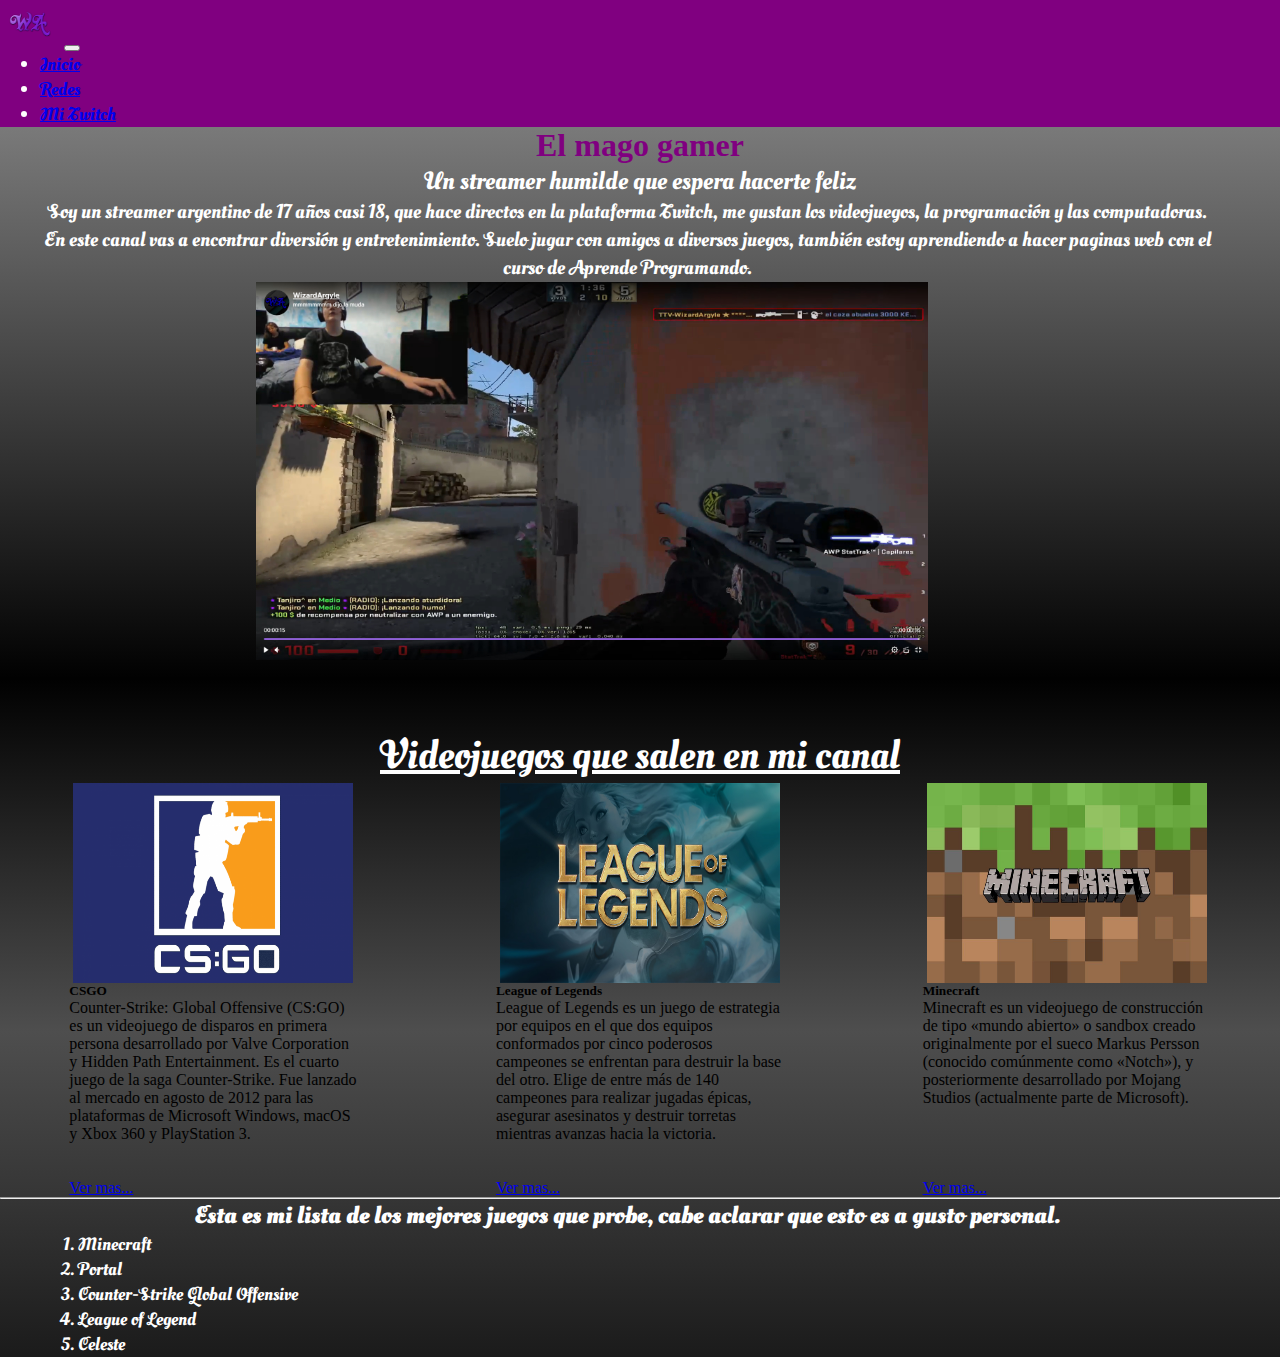
<file: index.html>
<!DOCTYPE html>
<html lang="en">
<head>
    <meta charset="UTF-8">
    <meta http-equiv="X-UA-Compatible" content="IE=edge">
    <meta name="viewport" content="width=device-width, initial-scale=1.0">
    <title>WizardArgyle</title>
    <link href="https://cdn.jsdelivr.net/npm/bootstrap@5.2.0-beta1/dist/css/bootstrap.min.css" rel="stylesheet" integrity="sha384-0evHe/X+R7YkIZDRvuzKMRqM+OrBnVFBL6DOitfPri4tjfHxaWutUpFmBp4vmVor" crossorigin="anonymous">
    <link rel="stylesheet" href="estilos.css">
    <link rel="preconnect" href="https://fonts.googleapis.com">
    <link rel="icon"href="https://cdn-icons-png.flaticon.com/512/1474/1474229.png">
<link rel="preconnect" href="https://fonts.gstatic.com" crossorigin>
<link href="https://fonts.googleapis.com/css2?family=Macondo&display=swap" rel="stylesheet">  
<link href="https://fonts.googleapis.com/css2?family=Macondo&family=Oleo+Script+Swash+Caps&display=swap" rel="stylesheet">
<link href="http://fonts.cdnfonts.com/css/sf-fedora-titles-2" rel="stylesheet">
<link href="https://colorzilla.com/gradient-editor/#959595+0,0d0d0d+46,010101+50,0a0a0a+53,4e4e4e+76,383838+87,1b1b1b+100;Black+Gloss+Pipe">
<i class='bx bx-play-circle'></i>               
</head>
<body>

                                          <!--Barra de tareas inicio-->
                                          <nav class="navbar navbar-expand-lg" style="background-color: purple;">
                                            <div class="container-fluid">
                                                <a href="index.html"><img src="/logo/logo.png" alt="" width="60" height="48"></a>
                                              <button class="navbar-toggler" type="button" data-bs-toggle="collapse" data-bs-target="#navbarSupportedContent" aria-controls="navbarSupportedContent" aria-expanded="false" aria-label="Toggle navigation">
                                                <span class="navbar-toggler-icon"></span>
                                              </button>
                                              <div class="collapse navbar-collapse" id="navbarSupportedContent">
                                                <ul class="navbar-nav me-auto mb-2 mb-lg-0">
                                                  <li class="nav-item">
                                                    <a class="nav-link active" aria-current="page" href="index.html">Inicio</a>
                                                  </li>
                                                  <li class="nav-item">
                                                    <a class="nav-link" href="/SubPags/redes.html">Redes</a>
                                                  </li>
                                                  <li class="nav-item">
                                                    <a class="nav-link" href="https://www.twitch.tv/wizardargyle">Mi Twitch</a>
                                                  </li>
                                                    </a>
                                                  </ul>
                                              </div>
                                            </div>
                                          </nav>
                                          <!--Barra de tareas fin-->
    
                                          <!--Titulo y logo inicio-->
    <h1>El mago gamer</h1>
    <p class="subtitulo">Un streamer humilde que espera hacerte feliz</p>
                                          <!--Titulo y logo fin-->
<div class="inf">
<p class="info">Soy un streamer argentino de 17 años casi 18, que hace directos en la plataforma Twitch, me gustan los videojuegos, la programación y las computadoras.  En este canal vas a encontrar diversión y entretenimiento.  Suelo jugar con amigos a diversos juegos, también estoy aprendiendo a hacer paginas web con el curso de Aprende Programando.</p>
</div>
<div class="infdos">
  <img src="foto-canal.jpg" class="img-canal" alt="Foto del canal">
</div>


<!-- Tarjetas Texto inicio -->

<p class="solicitadas"> <u> Videojuegos que salen en mi canal </u></p>

                                          <!-- Tarjetas Texto fin -->

                                          <!-- Tarjetas inicio -->
<div class="cards">
                                        
    <div class="card" style="width: 18rem;">
  <img src="csgo.png" class="card-img-top" alt="...">
  <div class="card-body">
    <h5 class="card-title">CSGO</h5>
    <p class="card-text">Counter-Strike: Global Offensive (CS:GO) es un videojuego de disparos en primera persona desarrollado por Valve Corporation y Hidden Path Entertainment. Es el cuarto juego de la saga Counter-Strike. Fue lanzado al mercado en agosto de 2012 para las plataformas de Microsoft Windows, macOS y Xbox 360 y PlayStation 3.</p>
    <br><br>
    <a href="#" class="btn btn-warning">Ver mas...</a>
  </div>
</div>

<div class="card" style="width: 18rem;">
  <img src="lol.jpg" class="card-img-top" alt="...">
  <div class="card-body">
    <h5 class="card-title">League of Legends</h5>
    <p class="card-text">League of Legends es un juego de estrategia por equipos en el que dos equipos conformados por cinco poderosos campeones se enfrentan para destruir la base del otro. Elige de entre más de 140 campeones para realizar jugadas épicas, asegurar asesinatos y destruir torretas mientras avanzas hacia la victoria.
    </p>
    <br><br>
    <a href="#" class="btn btn-warning">Ver mas...</a>
  </div>
</div>

<div class="card" style="width: 18rem;">
  <img src="mc.jpg" class="card-img-top" alt="...">
  <div class="card-body">
    <h5 class="card-title">Minecraft</h5>
    <p class="card-text">Minecraft es un videojuego de construcción de tipo «mundo abierto» o sandbox creado originalmente por el sueco Markus Persson (conocido comúnmente como «Notch»),​ y posteriormente desarrollado por Mojang Studios (actualmente parte de Microsoft).
    </p>
    <br><br><br><br>
    <a href="#" class="btn btn-warning">Ver mas...</a>
  </div>
</div>

</div>
<hr>

<div class="inf">
<h2 class="info">Esta es mi lista de los mejores juegos que probe, cabe aclarar que esto es a gusto personal.</h2>
<ol>
<li>Minecraft</li>
<li>Portal</li>
<li>Counter-Strike Global Offensive</li>
<li>League of Legend</li>
<li>Celeste</li>
</ol>

</div>

                                          <!-- Tarjetas fin -->



</div>
 <!-- JavaScript Bundle with Popper -->
 <script src="https://cdn.jsdelivr.net/npm/bootstrap@5.2.0-beta1/dist/js/bootstrap.bundle.min.js" integrity="sha384-pprn3073KE6tl6bjs2QrFaJGz5/SUsLqktiwsUTF55Jfv3qYSDhgCecCxMW52nD2" crossorigin="anonymous"></script>
  
    </body>
</html>
</file>
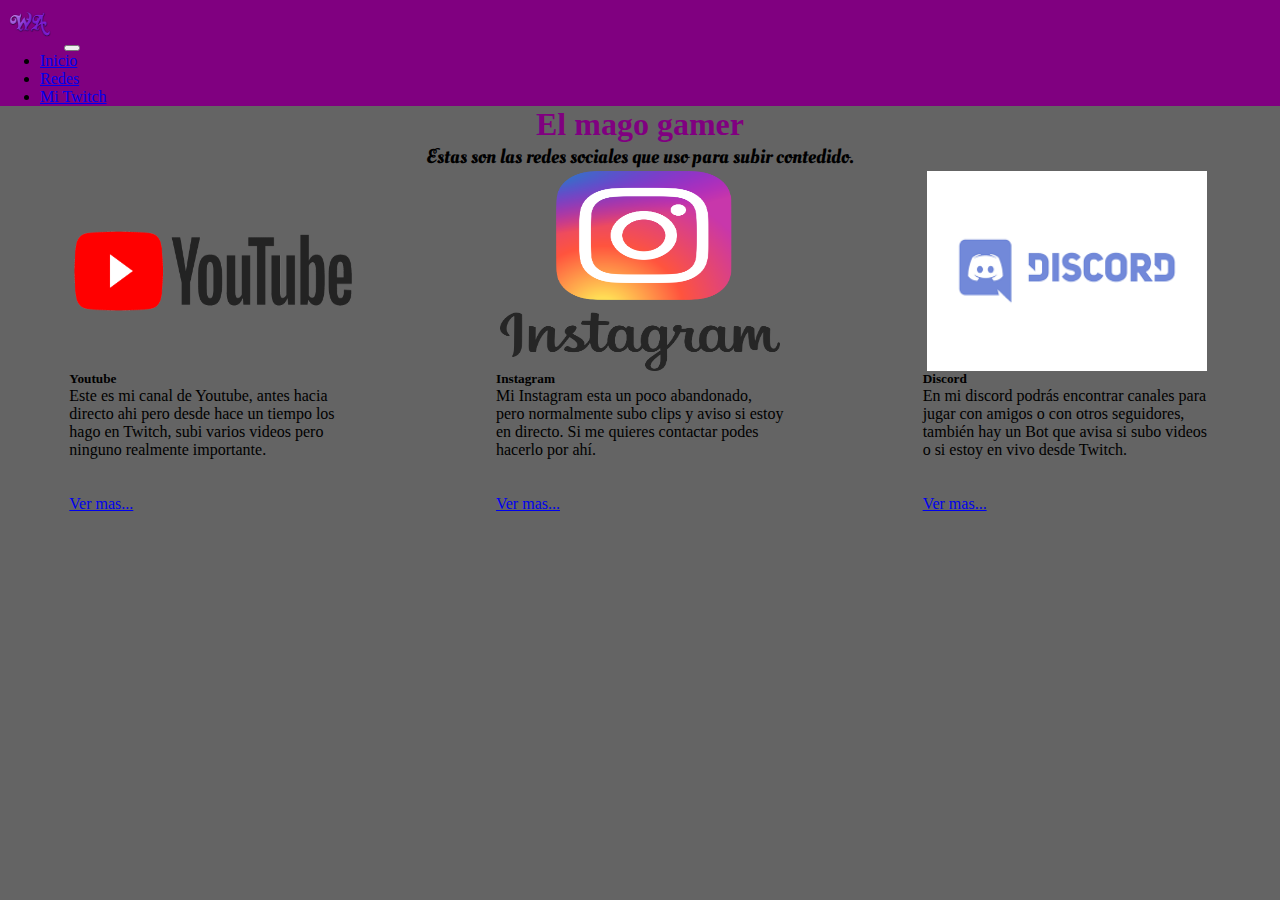
<file: SubPags/redes.html>
<!DOCTYPE html>
<html lang="en">
<head>
    <meta charset="UTF-8">
    <meta http-equiv="X-UA-Compatible" content="IE=edge">
    <meta name="viewport" content="width=device-width, initial-scale=1.0">
    <title>WizardArgyle</title>
    <link href="https://cdn.jsdelivr.net/npm/bootstrap@5.2.0-beta1/dist/css/bootstrap.min.css" rel="stylesheet" integrity="sha384-0evHe/X+R7YkIZDRvuzKMRqM+OrBnVFBL6DOitfPri4tjfHxaWutUpFmBp4vmVor" crossorigin="anonymous">
    <link rel="stylesheet" href="SubEstilos.css">
    <link rel="preconnect" href="https://fonts.googleapis.com">
    <link rel="icon"href="https://cdn-icons-png.flaticon.com/512/1474/1474229.png">
<link rel="preconnect" href="https://fonts.gstatic.com" crossorigin>
<link href="https://fonts.googleapis.com/css2?family=Macondo&display=swap" rel="stylesheet">  
<link href="https://fonts.googleapis.com/css2?family=Macondo&family=Oleo+Script+Swash+Caps&display=swap" rel="stylesheet">
<link href="http://fonts.cdnfonts.com/css/sf-fedora-titles-2" rel="stylesheet">
<link href="https://colorzilla.com/gradient-editor/#959595+0,0d0d0d+46,010101+50,0a0a0a+53,4e4e4e+76,383838+87,1b1b1b+100;Black+Gloss+Pipe">
<i class='bx bx-play-circle'></i>               
</head>
<body>

  <!--Barra de tareas inicio-->
<nav class="navbar navbar-expand-lg" style="background-color: purple;">
<div class="container-fluid">
<a href="../index.html"><img src="/logo/logo.png" alt="" width="60" height="48"></a>
<button class="navbar-toggler" type="button" data-bs-toggle="collapse" data-bs-target="#navbarSupportedContent" aria-controls="navbarSupportedContent" aria-expanded="false" aria-label="Toggle navigation">
<span class="navbar-toggler-icon"></span>
</button>
<div class="collapse navbar-collapse" id="navbarSupportedContent">
<ul class="navbar-nav me-auto mb-2 mb-lg-0">
                               <li class="nav-item">
              <a class="nav-link active" aria-current="page" href="../index.html">Inicio</a>
                                    </li>
                                                  <li class="nav-item">
                      <a class="nav-link" href="/SubPags/redes.html">Redes</a>
                                                  </li>
                                                  <li class="nav-item">
                                          <a class="nav-link" href="https://www.twitch.tv/wizardargyle">Mi Twitch</a>
                           </li>
                                                    </a>
</ul>
                                              </div>
                                            </div>
                                          </nav>
                                          <!--Barra de tareas fin-->
    
                                          <!--Titulo y logo inicio-->
<h1>El mago gamer</h1>
<div class="inf">

</div>
<p class="info">Estas son las redes sociales que uso para subir contedido.</p>
<div class="cards">
                                        
  <div class="card" style="width: 18rem;">
<img src="yt.png" class="card-img-top" alt="...">
<div class="card-body">
  <h5 class="card-title">Youtube</h5>
  <p class="card-text">Este es mi canal de Youtube, antes hacia directo ahi pero desde hace un tiempo los hago en Twitch, subi varios videos pero ninguno realmente importante.</p>
  <br><br>
  <a href="https://www.youtube.com/channel/UCom6m0mYDaerbETA94ittcA" class="btn btn-warning">Ver mas...</a>
</div>
</div>

<div class="card" style="width: 18rem;">
<img src="ig.png" class="card-img-top" alt="...">
<div class="card-body">
  <h5 class="card-title">Instagram</h5>
  <p class="card-text">Mi Instagram esta un poco abandonado, pero normalmente subo clips y aviso si estoy en directo.  Si me quieres contactar podes hacerlo por ahí.
  </p>
  <br><br>
  <a href="https://www.instagram.com/wizardargyle/" class="btn btn-warning">Ver mas...</a>
</div>
</div>

<div class="card" style="width: 18rem;">
<img src="ds.png" class="card-img-top" alt="...">
<div class="card-body">
  <h5 class="card-title">Discord</h5>
  <p class="card-text">En mi discord podrás encontrar canales para jugar con amigos o con otros seguidores, también hay un Bot que avisa si subo videos o si estoy en vivo desde Twitch.
  </p>
  <br><br>
  <a href="https://discord.gg/Gc2dvVPxGE" class="btn btn-warning">Ver mas...</a>
</div>
</div>

</div>





 <!-- JavaScript Bundle with Popper -->
 <script src="https://cdn.jsdelivr.net/npm/bootstrap@5.2.0-beta1/dist/js/bootstrap.bundle.min.js" integrity="sha384-pprn3073KE6tl6bjs2QrFaJGz5/SUsLqktiwsUTF55Jfv3qYSDhgCecCxMW52nD2" crossorigin="anonymous"></script>
  
    </body>
</html>
</file>
<file: estilos.css>
* {
    margin: 0%
}

@import url('http://fonts.cdnfonts.com/css/sf-fedora-titles-2');
            
body {
    /* Permalink - use to edit and share this gradient: https://colorzilla.com/gradient-editor/#959595+0,0d0d0d+46,010101+50,0a0a0a+53,4e4e4e+76,383838+87,1b1b1b+100;Black+Gloss+Pipe */
background: #959595; /* Old browsers */
background: -moz-linear-gradient(top,  #959595 0%, #0d0d0d 46%, #010101 50%, #0a0a0a 53%, #4e4e4e 76%, #383838 87%, #1b1b1b 100%); /* FF3.6-15 */
background: -webkit-linear-gradient(top,  #959595 0%,#0d0d0d 46%,#010101 50%,#0a0a0a 53%,#4e4e4e 76%,#383838 87%,#1b1b1b 100%); /* Chrome10-25,Safari5.1-6 */
background: linear-gradient(to bottom,  #959595 0%,#0d0d0d 46%,#010101 50%,#0a0a0a 53%,#4e4e4e 76%,#383838 87%,#1b1b1b 100%); /* W3C, IE10+, FF16+, Chrome26+, Opera12+, Safari7+ */
filter: progid:DXImageTransform.Microsoft.gradient( startColorstr='#959595', endColorstr='#1b1b1b',GradientType=0 ); /* IE6-9 */

}


/* Titulo y logo inicio */
h1 {
color: purple; text-align: center;
font-family: 'SF Fedora Outline';

}

p.subtitulo {
    color: rgb(255, 255, 255);text-align: center;font-size: 25px;
    font-family: 'Oleo Script Swash Caps', cursive;
}

p.solicitadas {
    color: rgb(255, 255, 255);text-align: center;font-size: 40px;
    font-family: 'Oleo Script Swash Caps', cursive;
}

p.imagen {
    text-align: center;

}

/* Titulo y logo fin */

form {
 color: #000;
}


.barra {

    width: 40%;
    margin: auto;
}

div.cards {

    display: flex;
    justify-content: space-around;
}

.card-img-top {

    height: 200px;
    width: 280px;
    align-items: center;
    display: block;
    margin-left: auto;
    margin-right: auto;
}


p.info {
color: white;
text-align: center;
font-size: 20px;
font-family: 'Oleo Script Swash Caps';

}

.img-canal {
width:70% ;
height: 5%;
}

.img-logo {
width: 80%;
height: 80%;
    
}


div.inf {

    margin-left: 3%;
    margin-right: 5%;    
    
    }
    
div.infdos {
margin-left: 20%;
margin-right: 5%;    
margin-bottom: 5%;
        
    }

li {
    color: white;
text-align: left;
font-size: 18px;
font-family: 'Oleo Script Swash Caps';

}

h2.info {
    color: white;
    text-align: center;
    font-family: 'Oleo Script Swash Caps';
    
    }
</file>
<file: SubPags/SubEstilos.css>
* {
    margin: 0%
}
@import url('http://fonts.cdnfonts.com/css/sf-fedora-titles-2');
            
body {
background: rgb(100, 100, 100);
}

h1 {
    color: purple; text-align: center;
    font-family: 'SF Fedora Outline';
    
    }
    
    p.subtitulo {
        color: rgb(255, 255, 255);text-align: center;font-size: 25px;
        font-family: 'Oleo Script Swash Caps', cursive;
    }
    
    p.solicitadas {
        color: rgb(255, 255, 255);text-align: center;font-size: 40px;
        font-family: 'Oleo Script Swash Caps', cursive;
    }
    
    p.imagen {
        text-align: center;
    
    }
    
    /* Titulo y logo fin */
    
    form {
     color: #000;
    }
    
    
    .barra {
    
        width: 40%;
        margin: auto;
    }
    
    div.cards {
    
        display: flex;
        justify-content: space-around;
    }
    
    .card-img-top {
    
        height: 200px;
        width: 280px;
        align-items: center;
        display: block;
        margin-left: auto;
        margin-right: auto;
    }
    
    
    p.info {
    color: rgb(255, 255, 255,);
    text-align: center;
    font-size: 20px;
    font-family: 'Oleo Script Swash Caps';
    
    }
    
    .img-canal {
    width:70% ;
    height: 5%;
    }
    
    .img-logo {
    width: 80%;
    height: 80%;
        
    }
    
    
    div.inf {
    
        margin-left: 3%;
        margin-right: 5%;    
        
        }
        
    div.infdos {
    margin-left: 20%;
    margin-right: 5%;    
    margin-bottom: 5%;
            
        }
/* Titulo y logo fin */
</file>
